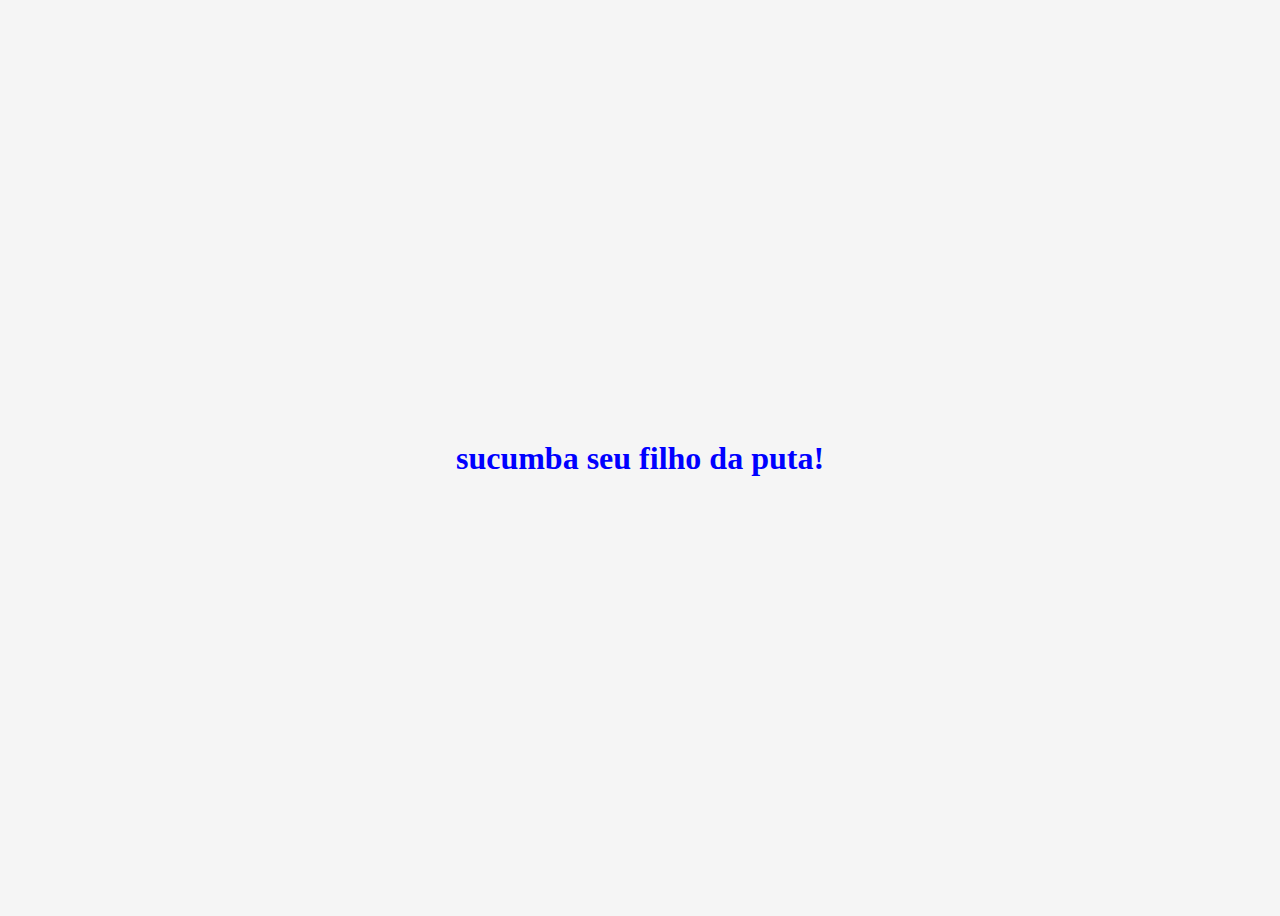
<file: index.html>
<!doctype html>
<html lang="en">
  <head>
    <meta charset="UTF-8" />
    <meta name="viewport" content="width=device-width, initial-scale=1" />
    <title></title>
    <link href="css/style.css" rel="stylesheet" />
  </head>
  <body>
    <div class="container">
      <h1>sucumba seu filho da puta!</h1>
    </div>
    <script src="js/script.js"></script>
  </body>
</html>
</file>
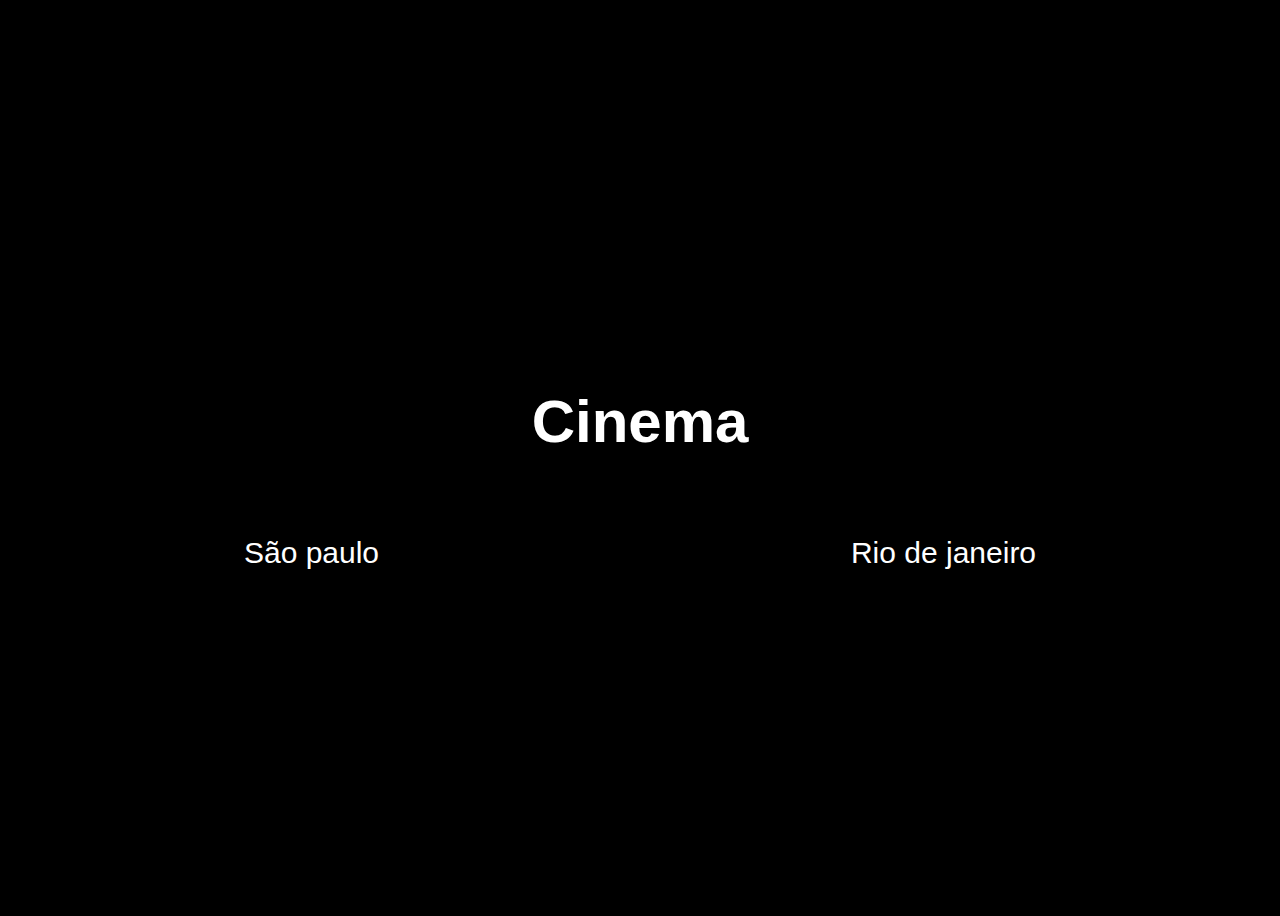
<file: cinema-exercicio/index.html>
<!doctype html>
<html lang="pt-br">
  <head>
    <meta charset="UTF-8" />
    <meta name="viewport" content="width=device-width, initial-scale=1" />
    <title>Cinema</title>
    <link href="css/style.css" rel="stylesheet" />
  </head>
  <body>
    <div class="container">
      <h1>Cinema</h1>
      <div class="locais">
        <a href="./estados/sp.html">São paulo</a>
        <a href="./estados/rj.html">Rio de janeiro</a>
      </div>
    </div>
  </body>
</html>
</file>
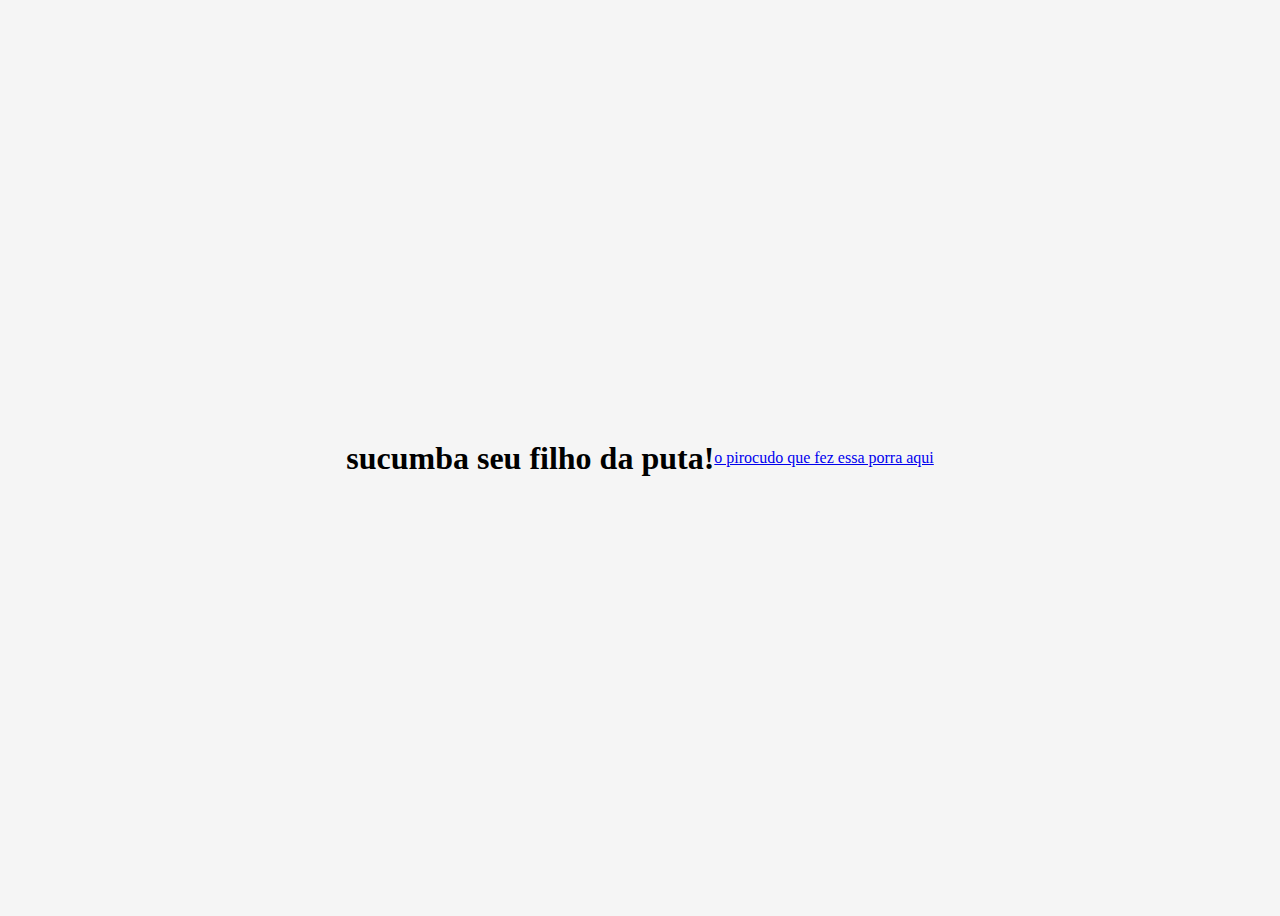
<file: start/index.html>
<!doctype html>
<html lang="en">
  <head>
    <meta charset="UTF-8" />
    <meta name="viewport" content="width=device-width, initial-scale=1" />
    <title></title>
    <link href="css/style.css" rel="stylesheet" />
  </head>
  <body>
    <div class="container">
      <h1>sucumba seu filho da puta!</h1>
      <a href="https://github.com/euMariano"
        >o pirocudo que fez essa porra aqui</a
      >
    </div>
    <script src="js/script.js"></script>
  </body>
</html>
</file>
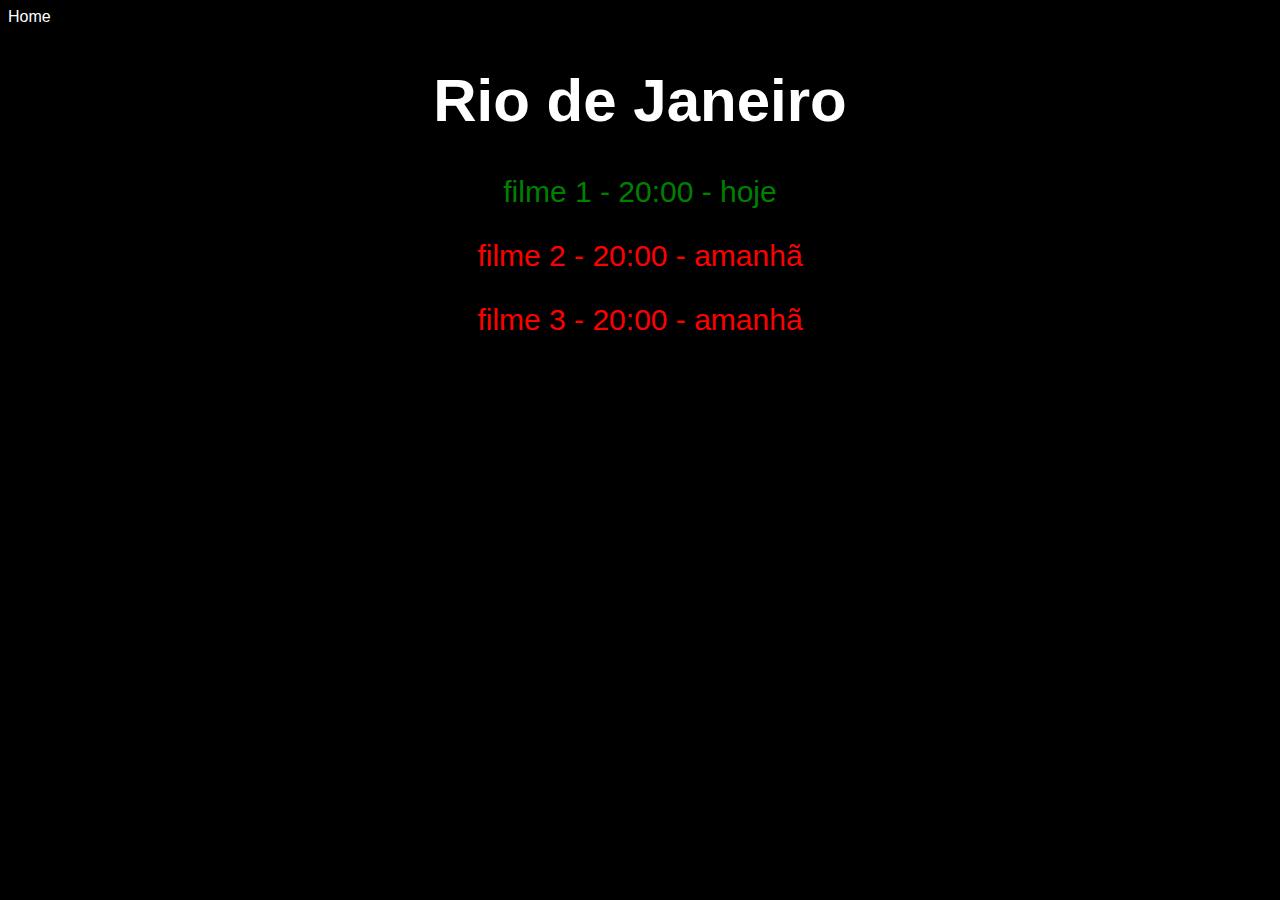
<file: cinema-exercicio/estados/rj.html>
<!doctype html>
<html lang="pt-br">
  <head>
    <meta charset="UTF-8" />
    <meta name="viewport" content="width=device-width, initial-scale=1" />
    <title>Rio de Janeiro</title>
    <link href="../css/style.css" rel="stylesheet" />
  </head>
  <body>
    <a href="../index.html">Home</a>

    <h1>Rio de Janeiro</h1>

    <div class="hoje">
      <p>filme 1 - 20:00 - hoje</p>
    </div>
    <div class="amanha">
      <p>filme 2 - 20:00 - amanhã</p>
      <p>filme 3 - 20:00 - amanhã</p>
    </div>
  </body>
</html>
</file>
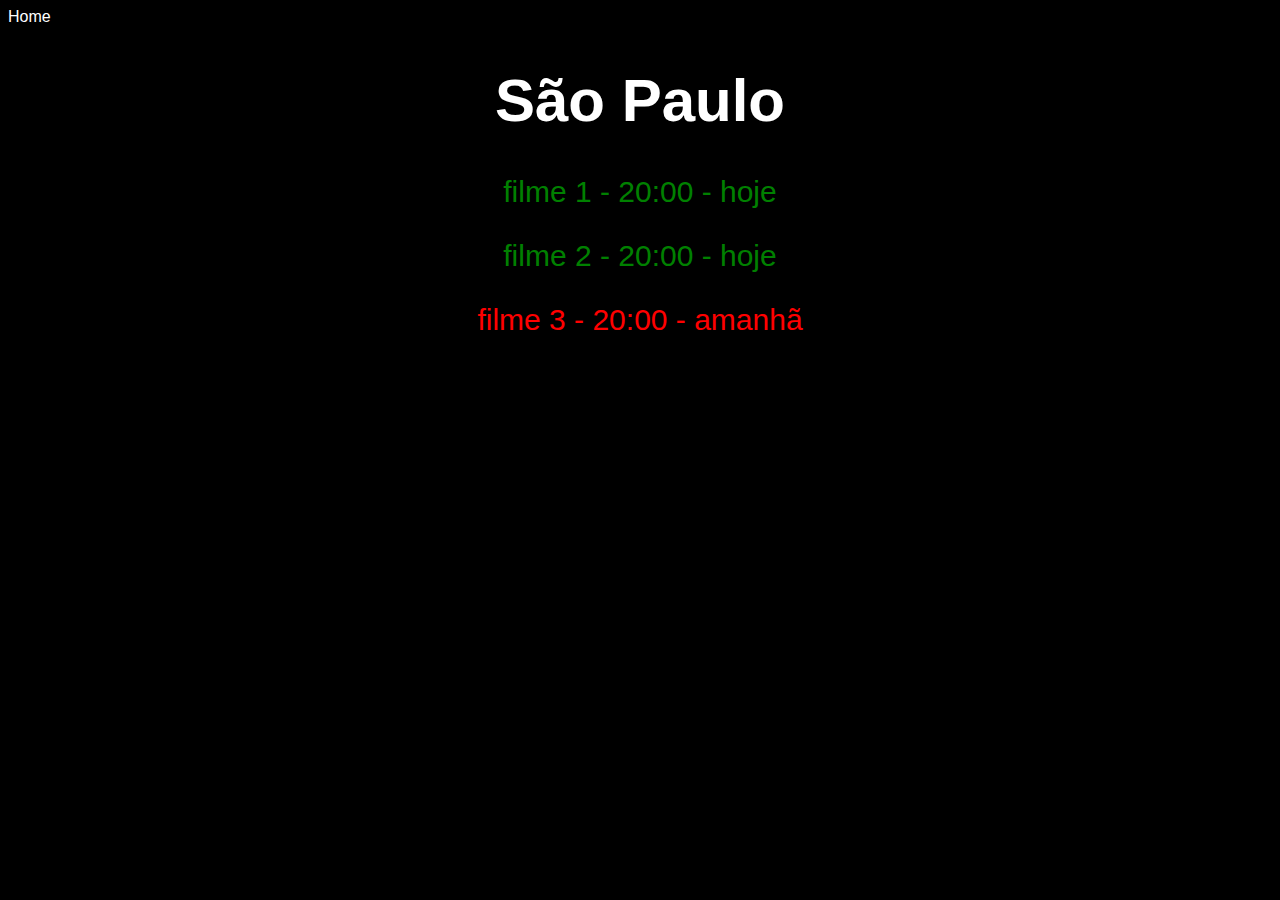
<file: cinema-exercicio/estados/sp.html>
<!doctype html>
<html lang="pt-br">
  <head>
    <meta charset="UTF-8" />
    <meta name="viewport" content="width=device-width, initial-scale=1" />
    <title>São Paulo</title>
    <link href="../css/style.css" rel="stylesheet" />
  </head>
  <body>
    <a href="../index.html">Home</a>
    <h1>São Paulo</h1>
    <div class="hoje">
      <p>filme 1 - 20:00 - hoje</p>
      <p>filme 2 - 20:00 - hoje</p>
    </div>
    <div class="amanha">
      <p>filme 3 - 20:00 - amanhã</p>
    </div>
  </body>
</html>
</file>
<file: css/style.css>
body {
  background-color: #f5f5f5;
}

.container {
  display: flex;
  justify-content: center;
  align-items: center;
  height: 100vh;
}
h1 {
  color: blue;
}
</file>
<file: cinema-exercicio/css/style.css>
html {
  font-family: Arial;
}
body {
  background-color: black;
}

.container {
  display: flex;
  flex-direction: column;
  justify-content: center;
  align-items: center;
  height: 100vh;
}
h1 {
  font-size: 60px;
  color: white;
  text-align: center;
}

.locais {
  display: flex;
  justify-content: space-around;
  font-size: 30px;
  width: 100%;
  margin-top: 40px;
}

a {
  text-decoration: none;
  color: white;
}

.hoje {
  color: green;
  font-size: 30px;
  text-align: center;
}

.amanha {
  color: red;
  font-size: 30px;
  text-align: center;
}
</file>
<file: start/css/style.css>
body {
  background-color: #f5f5f5;
}

.container {
  display: flex;
  justify-content: center;
  align-items: center;
  height: 100vh;
}
</file>
